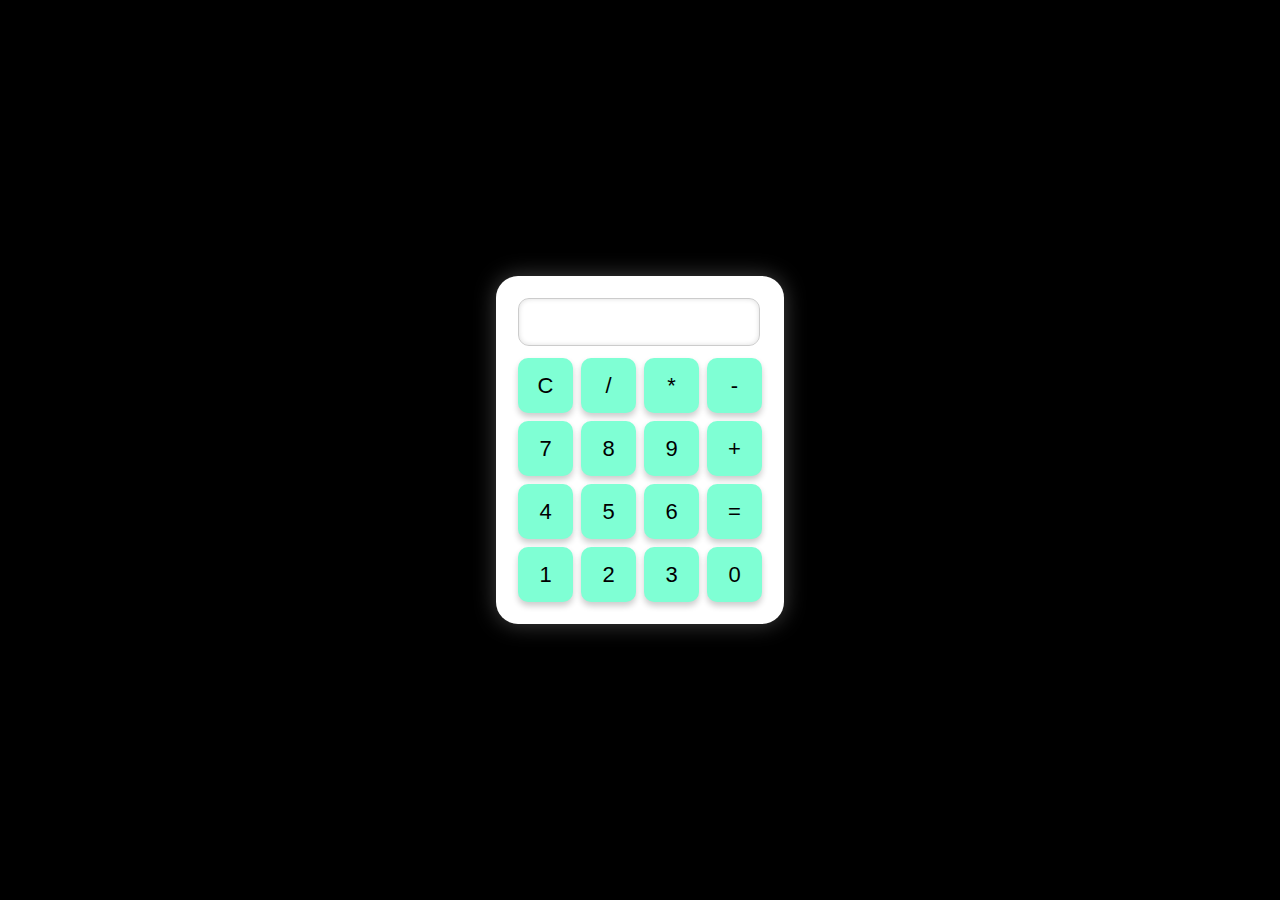
<file: index.html>
<!DOCTYPE html>
<html lang="en">
<head>
    <meta charset="UTF-8">
    <meta name="viewport" content="width=device-width, initial-scale=1.0">
    <title>Ultimate Fun Calculator</title>
    <link rel="stylesheet" href="style.css">
</head>
<body>
    <div class="calculator">
        <input type="text" id="result" readonly>
        <div class="buttons">
            <button onclick="clearResult()">C</button>
            <button onclick="appendValue('/')">/</button>
            <button onclick="appendValue('*')">*</button>
            <button onclick="appendValue('-')">-</button>

            <button onclick="appendValue('7')">7</button>
            <button onclick="appendValue('8')">8</button>
            <button onclick="appendValue('9')">9</button>
            <button onclick="appendValue('+')">+</button>

            <button onclick="appendValue('4')">4</button>
            <button onclick="appendValue('5')">5</button>
            <button onclick="appendValue('6')">6</button>
            <button onclick="calculateResult()">=</button>

            <button onclick="appendValue('1')">1</button>
            <button onclick="appendValue('2')">2</button>
            <button onclick="appendValue('3')">3</button>
            <button onclick="appendValue('0')">0</button>
        </div>
    </div>
    <audio id="clickSound" src="https://www.fesliyanstudios.com/play-mp3/387" preload="auto"></audio>
    <script src="script.js"></script>
</body>
</html>
</file>
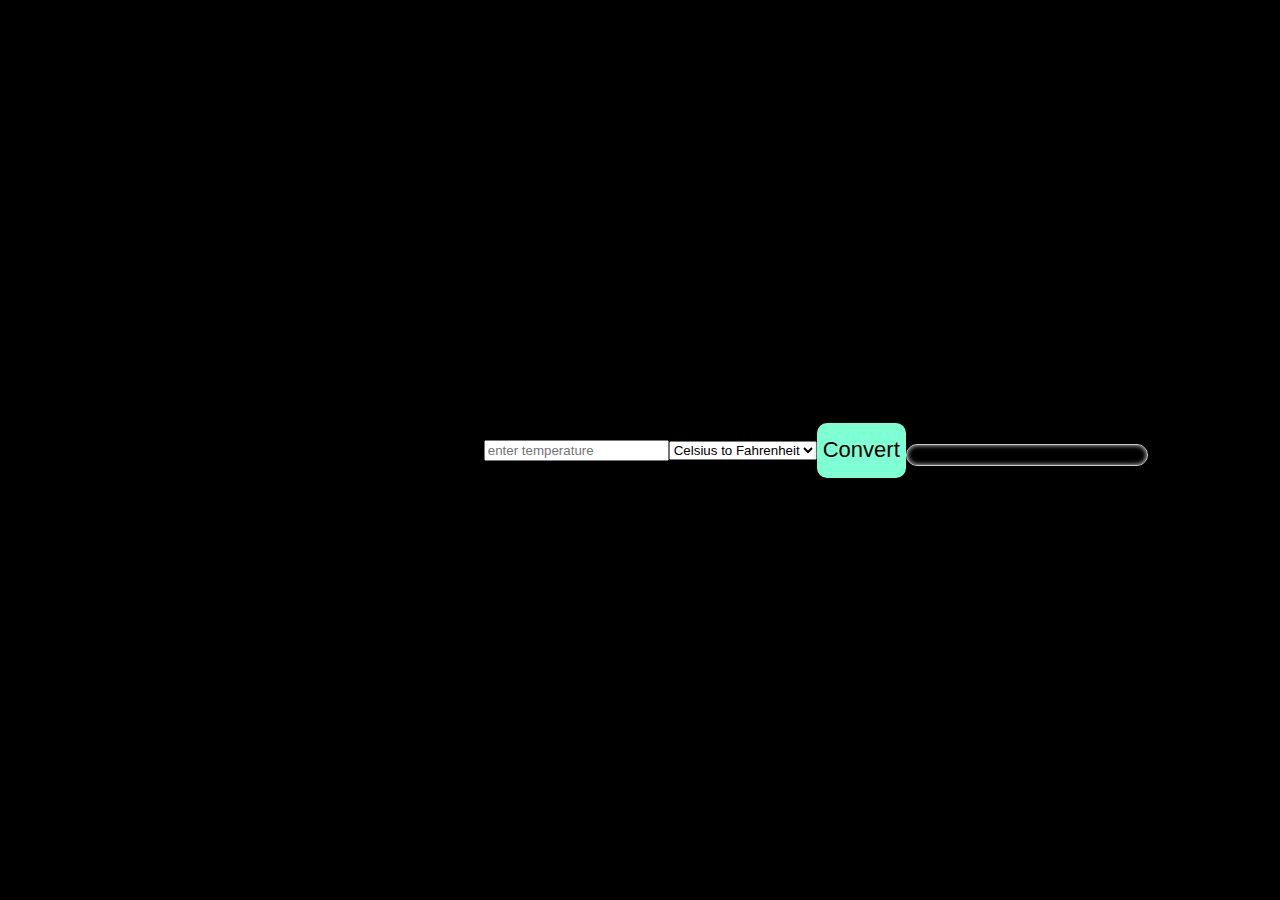
<file: program9.html>
<!DOCTYPE html>
<html lang="en">
<head>
    <meta charset="UTF-8">
    <meta name="viewport" content="width=device-width, initial-scale=1.0">
    <title>Temperature Converter</title>
    <link rel="styleSheet" href="style.css">
</head>
<body>
    <h1>Temperature Converter</h1>
    <input type="number" id="temperature" placeholder="enter temperature">
    <select id="unit">
        <option value="CtoF">Celsius to Fahrenheit</option>
        <option value="FtoC">Fahrenheit to Celsius</option>
    </select>

    <button onclick="convertTemp()">Convert</button>

    <p id="result"></p>

    <script src="temp.js"></script>
</body>
</html>
</file>
<file: style.css>
body {
    display: flex;
    justify-content: center;
    align-items: center;
    height: 100vh;
    background-color: black;
    font-family: 'Segoe UI', Tahoma, Geneva, Verdana, sans-serif;
    margin: 0;
}

.calculator {
    background: white;
    padding: 22px;
    border-radius: 22px;
    box-shadow: 0 0 22px rgb(67, 67, 67);
}

#result {
    width: 220px;
    margin-bottom: 12px;
    font-size: 22px;
    text-align: center;
    padding: 10px;
    border-radius: 11px;
    border: 1px solid #ccc;
    transition: background-color 0.2s ease-in-out;
    box-shadow: inset 0 0 5px #ddd;
}

.buttons {
    display: grid;
    grid-template-columns: repeat(4, 55px);
    gap: 8px;
}

button {
    height: 55px;
    font-size: 22px;
    border: none;
    border-radius: 10px;
    cursor: pointer;
    background-color: aquamarine;
    color: black;
    transition: all 0.3s ease;
    box-shadow: 0 4px 6px rgba(0,0,0,0.2);
}

button:hover {
    opacity: 0.9;
    transform: scale(1.05);
}

button:active {
    transform: scale(0.95);
    box-shadow: inset 0 2px 4px rgba(0,0,0,0.3);
}

.flash {
    background-color: rgb(224, 224, 100);
    box-shadow: 0 0 10px rgb(224, 224, 100);
}

@media(max-width: 320px) {
    .calculator {
        padding: 16px;
    }

    #result {
        width: 100%;
        font-size: 18px;
    }

    .buttons {
        grid-template-columns: repeat(4, 1fr);
        gap: 6px;
    }

    button {
        font-size: 18px;
        height: 45px;
    }
}
</file>
